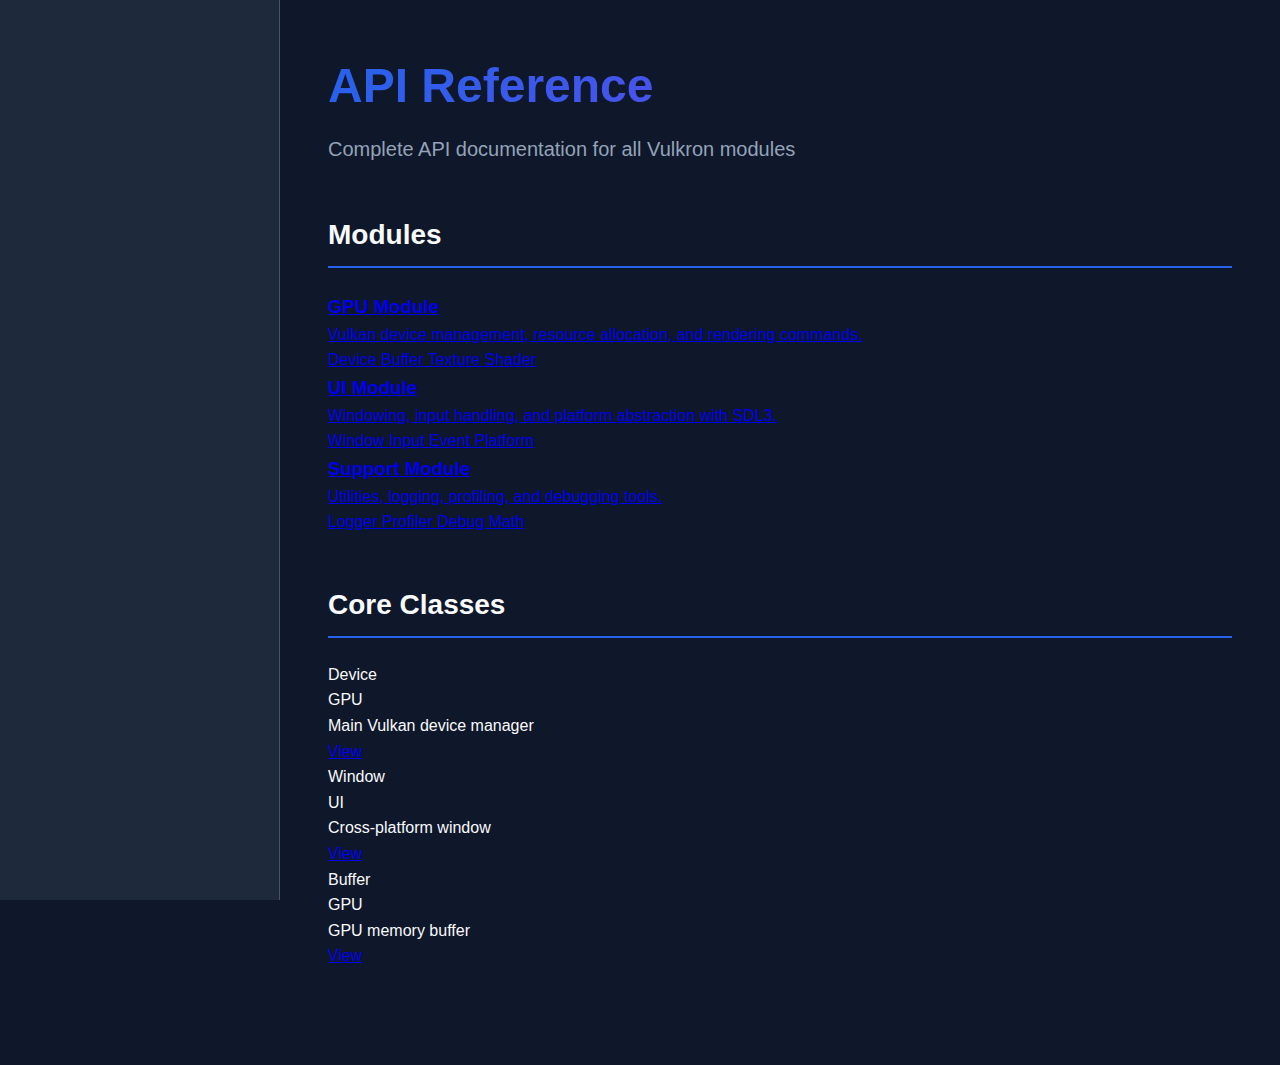
<file: docs/api/index.html>
<!DOCTYPE html>
<html lang="en">
<head>
    <meta charset="UTF-8">
    <meta name="viewport" content="width=device-width, initial-scale=1.0">
    <title>API Reference - Vulkron Documentation</title>
    <link rel="stylesheet" href="../style.css">
</head>
<body>
    <nav class="sidebar">
        <!-- Same sidebar as index.html -->
    </nav>
    
    <main class="content">
        <header>
            <h1>API Reference</h1>
            <p class="subtitle">Complete API documentation for all Vulkron modules</p>
        </header>
        
        <section class="module-overview">
            <h2>Modules</h2>
            <div class="module-grid">
                <a href="gpu.html" class="module-card">
                    <h3>GPU Module</h3>
                    <p>Vulkan device management, resource allocation, and rendering commands.</p>
                    <div class="module-tags">
                        <span class="tag">Device</span>
                        <span class="tag">Buffer</span>
                        <span class="tag">Texture</span>
                        <span class="tag">Shader</span>
                    </div>
                </a>
                
                <a href="ui.html" class="module-card">
                    <h3>UI Module</h3>
                    <p>Windowing, input handling, and platform abstraction with SDL3.</p>
                    <div class="module-tags">
                        <span class="tag">Window</span>
                        <span class="tag">Input</span>
                        <span class="tag">Event</span>
                        <span class="tag">Platform</span>
                    </div>
                </a>
                
                <a href="support.html" class="module-card">
                    <h3>Support Module</h3>
                    <p>Utilities, logging, profiling, and debugging tools.</p>
                    <div class="module-tags">
                        <span class="tag">Logger</span>
                        <span class="tag">Profiler</span>
                        <span class="tag">Debug</span>
                        <span class="tag">Math</span>
                    </div>
                </a>
            </div>
        </section>
        
        <section class="class-list">
            <h2>Core Classes</h2>
            <div class="class-table">
                <div class="class-row">
                    <div class="class-name">Device</div>
                    <div class="class-module">GPU</div>
                    <div class="class-description">Main Vulkan device manager</div>
                    <a href="gpu.html#device" class="class-link">View</a>
                </div>
                <div class="class-row">
                    <div class="class-name">Window</div>
                    <div class="class-module">UI</div>
                    <div class="class-description">Cross-platform window</div>
                    <a href="ui.html#window" class="class-link">View</a>
                </div>
                <div class="class-row">
                    <div class="class-name">Buffer</div>
                    <div class="class-module">GPU</div>
                    <div class="class-description">GPU memory buffer</div>
                    <a href="gpu.html#buffer" class="class-link">View</a>
                </div>
                <!-- Add more classes -->
            </div>
        </section>
    </main>
    
    <script src="../script.js"></script>
</body>
</html>
</file>
<file: docs/style.css>
/* Reset and Base Styles */
* {
    margin: 0;
    padding: 0;
    box-sizing: border-box;
}

:root {
    /* Color palette */
    --primary: #2563eb;
    --primary-dark: #1d4ed8;
    --secondary: #7c3aed;
    --background: #0f172a;
    --surface: #1e293b;
    --surface-light: #334155;
    --text: #f8fafc;
    --text-secondary: #94a3b8;
    --border: #475569;
    --code-bg: #0d1117;
    
    /* Spacing */
    --spacing-xs: 0.5rem;
    --spacing-sm: 1rem;
    --spacing-md: 1.5rem;
    --spacing-lg: 2rem;
    --spacing-xl: 3rem;
    
    /* Typography */
    --font-main: -apple-system, BlinkMacSystemFont, 'Segoe UI', Roboto, Oxygen, Ubuntu, sans-serif;
    --font-mono: 'SF Mono', 'Cascadia Code', 'Consolas', 'Monaco', monospace;
    
    /* Shadows */
    --shadow: 0 4px 6px -1px rgba(0, 0, 0, 0.1), 0 2px 4px -1px rgba(0, 0, 0, 0.06);
    --shadow-lg: 0 10px 15px -3px rgba(0, 0, 0, 0.1), 0 4px 6px -2px rgba(0, 0, 0, 0.05);
}

body {
    font-family: var(--font-main);
    background: var(--background);
    color: var(--text);
    display: flex;
    min-height: 100vh;
    line-height: 1.6;
}

/* Sidebar Navigation */
.sidebar {
    width: 280px;
    background: var(--surface);
    border-right: 1px solid var(--border);
    padding: var(--spacing-lg);
    display: flex;
    flex-direction: column;
    position: fixed;
    height: 100vh;
    overflow-y: auto;
}

.logo {
    display: flex;
    align-items: center;
    gap: var(--spacing-sm);
    margin-bottom: var(--spacing-lg);
}

.logo img {
    width: 40px;
    height: 40px;
    border-radius: 8px;
}

.logo h1 {
    font-size: 1.5rem;
    font-weight: 700;
    color: var(--text);
}

.version {
    font-size: 0.875rem;
    color: var(--text-secondary);
    background: var(--surface-light);
    padding: 2px 8px;
    border-radius: 12px;
    margin-left: auto;
}

.search {
    margin-bottom: var(--spacing-lg);
}

.search input {
    width: 100%;
    padding: var(--spacing-xs) var(--spacing-sm);
    background: var(--surface-light);
    border: 1px solid var(--border);
    border-radius: 6px;
    color: var(--text);
    font-size: 0.875rem;
}

.search input:focus {
    outline: none;
    border-color: var(--primary);
}

.nav-sections {
    flex: 1;
}

.nav-section {
    margin-bottom: var(--spacing-lg);
}

.nav-section h3 {
    font-size: 0.875rem;
    text-transform: uppercase;
    color: var(--text-secondary);
    margin-bottom: var(--spacing-xs);
    letter-spacing: 0.05em;
}

.nav-section ul {
    list-style: none;
}

.nav-section li {
    margin-bottom: 4px;
}

.nav-section a {
    display: block;
    padding: var(--spacing-xs) var(--spacing-sm);
    color: var(--text);
    text-decoration: none;
    border-radius: 4px;
    font-size: 0.9375rem;
    transition: all 0.2s;
}

.nav-section a:hover {
    background: var(--surface-light);
    color: var(--primary);
}

.nav-section a.active {
    background: var(--primary);
    color: white;
}

.footer {
    padding-top: var(--spacing-lg);
    border-top: 1px solid var(--border);
    font-size: 0.875rem;
    color: var(--text-secondary);
    text-align: center;
}

.footer a {
    color: var(--text-secondary);
    text-decoration: none;
}

.footer a:hover {
    color: var(--primary);
}

/* Main Content */
.content {
    flex: 1;
    margin-left: 280px;
    padding: var(--spacing-xl);
    max-width: 1000px;
}

header {
    margin-bottom: var(--spacing-xl);
}

header h1 {
    font-size: 3rem;
    font-weight: 800;
    background: linear-gradient(135deg, var(--primary), var(--secondary));
    -webkit-background-clip: text;
    -webkit-text-fill-color: transparent;
    margin-bottom: var(--spacing-xs);
}

.subtitle {
    font-size: 1.25rem;
    color: var(--text-secondary);
}

/* Hero Section */
.hero {
    display: flex;
    gap: var(--spacing-xl);
    align-items: center;
    margin-bottom: var(--spacing-xl);
    padding: var(--spacing-xl);
    background: linear-gradient(135deg, var(--surface), var(--surface-light));
    border-radius: 12px;
    border: 1px solid var(--border);
}

.hero-text {
    flex: 1;
}

.hero-text h2 {
    font-size: 2rem;
    margin-bottom: var(--spacing-sm);
}

.hero-buttons {
    display: flex;
    gap: var(--spacing-sm);
    margin-top: var(--spacing-lg);
}

.hero-image {
    flex: 1;
}

.hero-image img {
    width: 100%;
    border-radius: 8px;
    box-shadow: var(--shadow-lg);
}

/* Buttons */
.btn {
    display: inline-block;
    padding: var(--spacing-sm) var(--spacing-lg);
    border-radius: 6px;
    text-decoration: none;
    font-weight: 600;
    font-size: 0.9375rem;
    transition: all 0.2s;
}

.btn.primary {
    background: var(--primary);
    color: white;
}

.btn.primary:hover {
    background: var(--primary-dark);
    transform: translateY(-2px);
}

.btn.secondary {
    background: var(--secondary);
    color: white;
}

.btn.outline {
    background: transparent;
    border: 2px solid var(--primary);
    color: var(--primary);
}

.btn.outline:hover {
    background: var(--primary);
    color: white;
}

/* Features Grid */
.features {
    margin-bottom: var(--spacing-xl);
}

.features h2 {
    font-size: 2rem;
    margin-bottom: var(--spacing-lg);
}

.feature-grid {
    display: grid;
    grid-template-columns: repeat(auto-fit, minmax(250px, 1fr));
    gap: var(--spacing-lg);
}

.feature {
    background: var(--surface);
    padding: var(--spacing-lg);
    border-radius: 8px;
    border: 1px solid var(--border);
    transition: transform 0.2s;
}

.feature:hover {
    transform: translateY(-4px);
    border-color: var(--primary);
}

.feature h3 {
    display: flex;
    align-items: center;
    gap: var(--spacing-xs);
    margin-bottom: var(--spacing-sm);
}

/* Code Blocks */
.code-block {
    background: var(--code-bg);
    border-radius: 8px;
    border: 1px solid var(--border);
    overflow: hidden;
    margin: var(--spacing-md) 0;
}

.code-block pre {
    margin: 0;
    padding: var(--spacing-lg);
    overflow-x: auto;
}

.code-block code {
    font-family: var(--font-mono);
    font-size: 0.875rem;
    line-height: 1.5;
    color: #c9d1d9;
}

/* Content Sections */
section {
    margin-bottom: var(--spacing-xl);
}

section h2 {
    font-size: 1.75rem;
    margin-bottom: var(--spacing-md);
    padding-bottom: var(--spacing-xs);
    border-bottom: 2px solid var(--primary);
}

/* Responsive Design */
@media (max-width: 1024px) {
    .sidebar {
        width: 240px;
    }
    .content {
        margin-left: 240px;
    }
}

@media (max-width: 768px) {
    body {
        flex-direction: column;
    }
    
    .sidebar {
        width: 100%;
        height: auto;
        position: static;
        border-right: none;
        border-bottom: 1px solid var(--border);
    }
    
    .content {
        margin-left: 0;
    }
    
    .hero {
        flex-direction: column;
    }
}

/* Dark theme toggle (optional) */
.theme-toggle {
    position: fixed;
    bottom: var(--spacing-lg);
    right: var(--spacing-lg);
    background: var(--surface);
    border: 1px solid var(--border);
    border-radius: 50%;
    width: 48px;
    height: 48px;
    display: flex;
    align-items: center;
    justify-content: center;
    cursor: pointer;
    transition: all 0.2s;
}

.theme-toggle:hover {
    background: var(--surface-light);
    transform: rotate(15deg);
}
</file>
